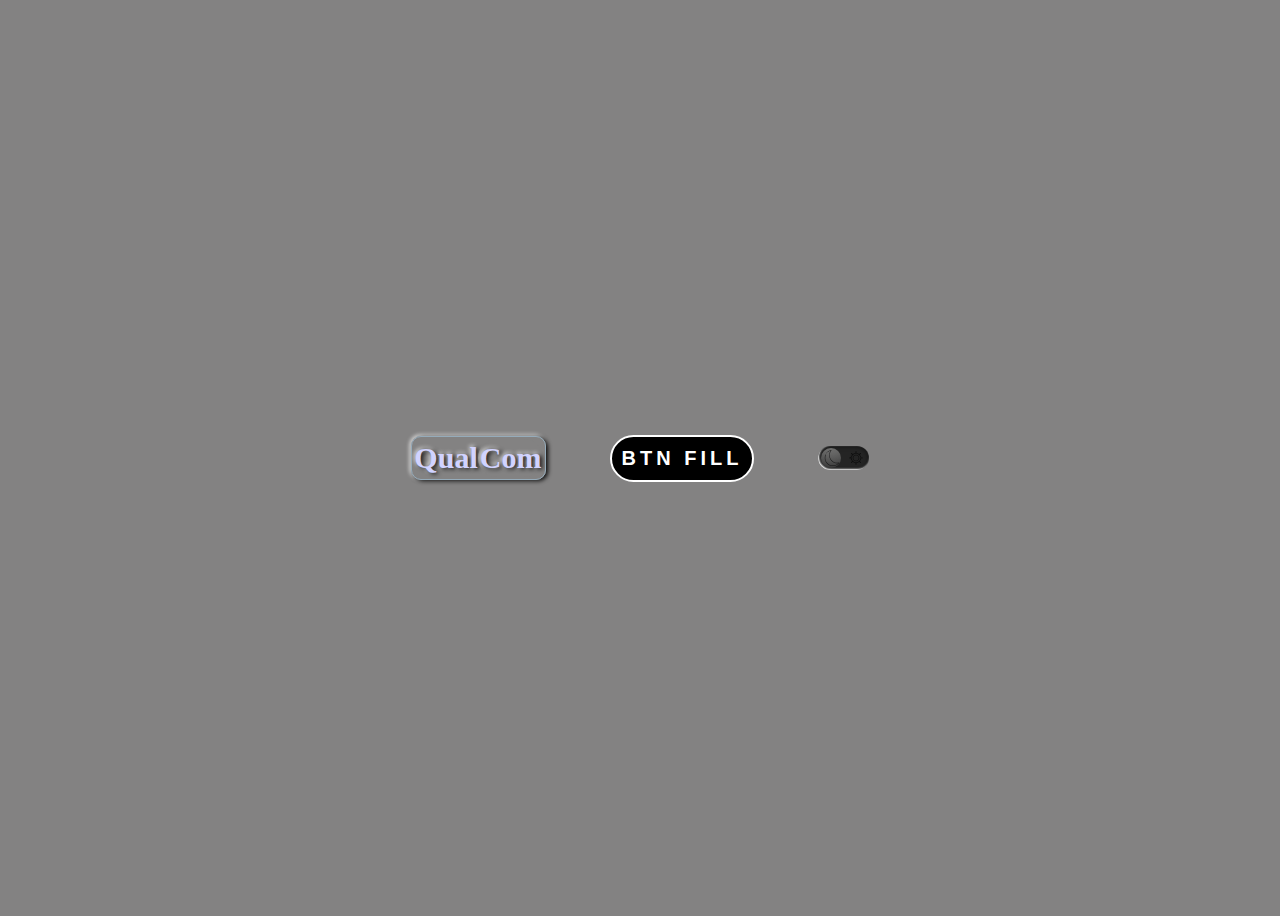
<file: index.html>
<!DOCTYPE html>
<html lang="en">
  <head>
    <meta charset="UTF-8" />
    <link rel="stylesheet" href="./index.css" />

    <meta name="viewport" content="width=device-width, initial-scale=1.0" />
    <title>Document</title>
  </head>
  <body>
    <!--// ----------------------------------------------------------------- -->
    <div>
      <link rel="stylesheet" href="./css/fade_text.css" />
      <div class="fade-text">
        <span> Qual </span>
        <span> Com </span>
      </div>
    </div>

    <!--// ----------------------------------------------------------------- -->
    <section class="btn-fill">
      <link rel="stylesheet" href="./css/btn_fill.css" />
      <button>
        <span> btn fill </span>
      </button>
    </section>

    <!--// ----------------------------------------------------------------- -->
    <section class="theme-switch-btn">
      <link rel="stylesheet" href="./css/theme_switch_btn.css" />
      <div class="theme dark">
        <input type="checkbox" id="themeToggle" />
        <label for="themeToggle">
          <image src="./img/moon.svg" alt="moonSvg" />
          <image src="./img/sun.svg" alt="sunSvg" />
        </label>
      </div>
    </section>
  </body>
</html>
</file>
<file: index.css>
* {
  /* margin: 0; */
  padding: 0;
  box-sizing: border-box;
}

body {
  background-color: #838282;
  display: flex;
  gap: 5%;
  align-items: center;
  justify-content: center;
  height: 100vh;
  flex-direction: row;
  flex-wrap: wrap;
  align-content: center;
}

iframe {
  display: flex;
  border: none;
}
</file>
<file: css/fade_text.css>
.fade-text {
  padding: 2px;
  border-radius: 10px;
  box-shadow: 2px 1px 4px #000000, -1px -1px 4px #ffffff;
  animation: boxCompression 1s ease-in-out forwards;
  white-space: nowrap;
  overflow: hidden;
  display: flex;
  justify-content: center;
  align-items: center;
  border: 1px solid #95abba;
}
.fade-text span {
  font-size: 30px;

  font-weight: bold;
  display: inline-block; /* Добавлено свойство display для элементов <span> */
}

.fade-text span:first-child {
  color: rgb(209 211 255);
  text-shadow: 2px 1px 4px #000000, -1px -1px 4px #ffffff;
  animation: slideRight 1s ease-in-out forwards;
  background-color: #838282;
}

.fade-text span:last-child {
  color: rgb(209 211 255);
  text-shadow: 2px 1px 4px #000000, -1px -1px 4px #ffffff;
  background-color: #838282;
  animation: slideLeft 1s ease-in-out forwards;
  border-radius: 30px;
  padding: 2px;
}
@keyframes boxCompression {
  0% {
    width: 100%;
  }
  100% {
    width: calc(100% - 30px); /* Сжатие блока по ширине на 40 пикселей */
  }
}

@keyframes slideRight {
  0% {
    transform: translateX(0);
    letter-spacing: 0px;
  }
  100% {
    transform: translateX(21px);
    letter-spacing: 1px;
  }
}
@keyframes slideLeft {
  0% {
    transform: translateX(0);
  }
  100% {
    transform: translateX(-21px);
  }
}
</file>
<file: css/btn_fill.css>
button {
  background-color: #000;
  color: #fff;
  font-size: 1.25em;
  padding: 10px;
  border-radius: 25px;
  border: 2px solid #ffffff;
  letter-spacing: 0.2em;
  text-transform: uppercase;
  font-weight: 600;
  position: relative;
  overflow: hidden;
}
button:hover {
  border: 2px solid #ff0000;
  box-shadow: 0px 0px 4px #ff0000, 0px 0px 8px #ff0000, 0px 0px 16px #ff0000;
}

button::before {
  content: " ";
  position: absolute;
  top: -4px;
  left: -4px;
  width: 120%;
  height: 120%;
  border-radius: 25px;
  background-color: #ff0000;

  transform: scaleX(0);
  transition: 0.5s ease-in-out;
  transform-origin: left;
}

button:hover::before {
  transform: scaleX(1);
  border: 2px solid #ff0000;
}

button span {
  position: inherit;
  display: inline-block;
  z-index: 2;
}
</file>
<file: css/theme_switch_btn.css>
.theme input {
  width: 0;
  height: 0;
  visibility: hidden;
  display: none;
}

.theme input:checked + label {
  background-color: #f4f3f3;
}

.theme input:checked + label:after {
  left: 48px;
  transform: translateX(-100%);
  background: linear-gradient(180deg, #fbb660, #ff8d00);
}

.theme label {
  display: flex;
  cursor: pointer;
  height: 24px;
  width: 51px;
  border-radius: 12px;
  background-color: #242424;
  position: relative;
  box-shadow: inset 1px -1px 2px #ffffff,
    inset -1px 1px 4px rgba(0, 0, 0, 0.431372549);
  transition: 0.3s;
  flex-direction: row;
  justify-content: space-around;
  align-items: center;
  padding: 0px 0px 0px 2px;
}

.theme label:after {
  content: "";
  height: 20px;
  width: 20px;
  position: absolute;
  top: 2px;
  left: 3px;
  background: linear-gradient(180deg, #797978, #3f3f3f);
  border-radius: 10px;
  box-shadow: inset 0px 0px 9px rgb(0 0 0 / 15%);
  transition: 0.3s;
}

.theme label:active:after {
  width: 30px;
}

.theme label img {
  height: 16px;
  width: 16px;
  z-index: 100;
  opacity: 0.7;
}
</file>
